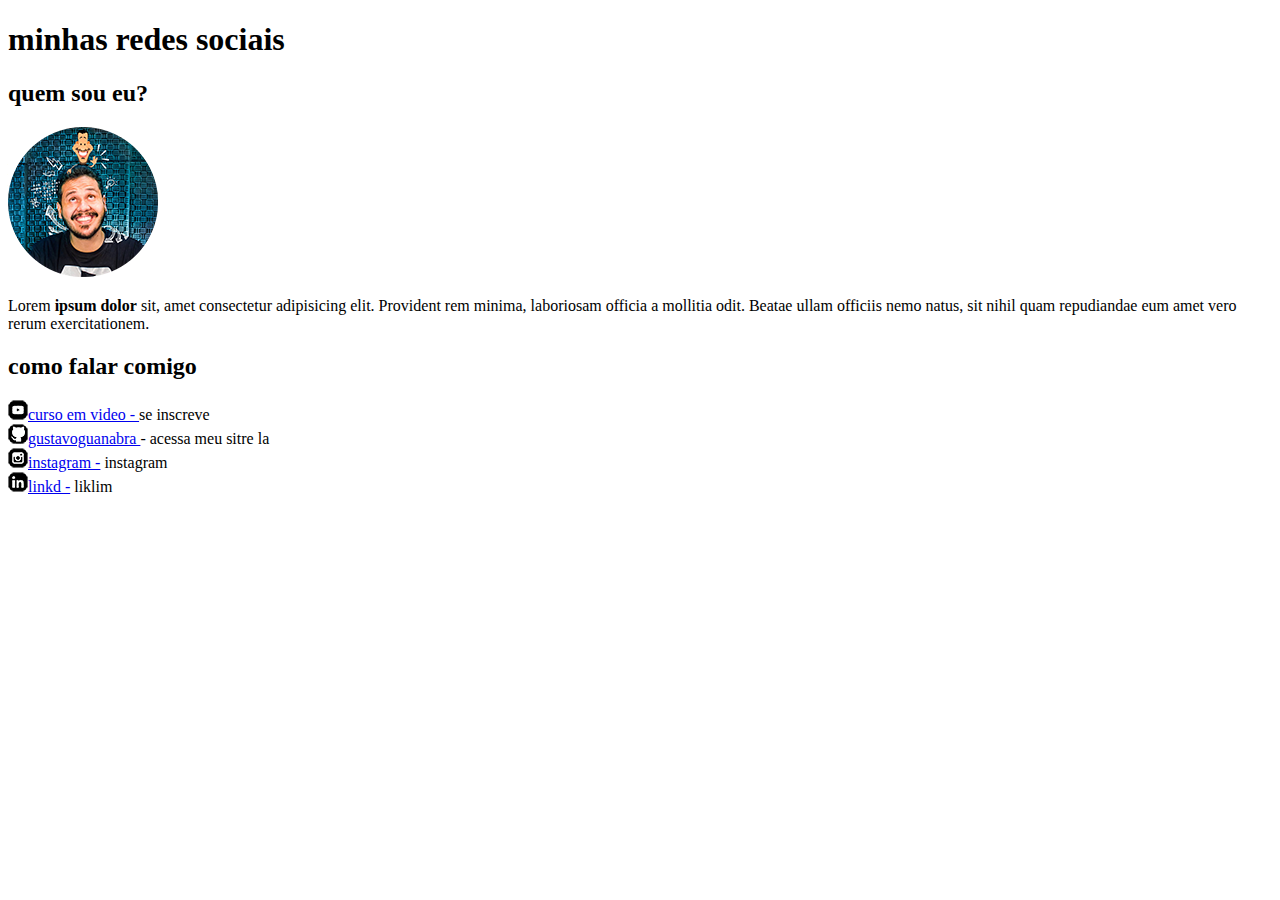
<file: desafio001/index.html>
<!DOCTYPE html>
<html lang="pt-br">
<head>
  <meta charset="UTF-8">
  <meta name="viewport" content="width=device-width, initial-scale=1.0">
  <link rel="shortcut icon" href="logo html-200.png" type="image/x-icon">
  <title>Desafio</title>
</head>
<body>
  <h1>minhas redes sociais</h1>
  <h2>quem sou eu? </h2>
  <img src="foto-perfil-guanabara.png" alt=" foto de perfil">
  <p>Lorem <strong>ipsum dolor</strong> sit, amet consectetur adipisicing elit. Provident rem minima, laboriosam officia a mollitia odit. Beatae ullam officiis nemo natus, sit nihil quam repudiandae eum amet vero rerum exercitationem.</p>
  <h2>como falar comigo</h2>
  <li><img src="icone-youtube.png" alt="youtube"><a href="http://github.com/gustavoguanabara/html-css/blob/master/desafios/modulo-01/d005/desafio-social.pdf" target="_blank" rel="noopener noreferrer">curso em video - </a> se inscreve </li>

  <li><img src="icone-github.png" alt="github"><a href="http://github.com/gustavoguanabara/html-css/blob/master/desafios/modulo-01/d005/desafio-social.pdf">gustavoguanabra </a>- acessa meu sitre la</li>
  
  <li><img src="icone-instagram.png" alt="instagram"><a href="http://github.com/gustavoguanabara/html-css/blob/master/desafios/modulo-01/d005/desafio-social.pdf" target="_blank" rel="noopener noreferrer">instagram -</a> instagram</li>
  <li><img src="icone-linkedin.png" alt="lindim -"><a href="http://github.com/gustavoguanabara/html-css/blob/master/desafios/modulo-01/d005/desafio-social.pdf" target="_blank" rel="noopener noreferrer">linkd -</a> liklim</li>

</body>
</html>
</file>
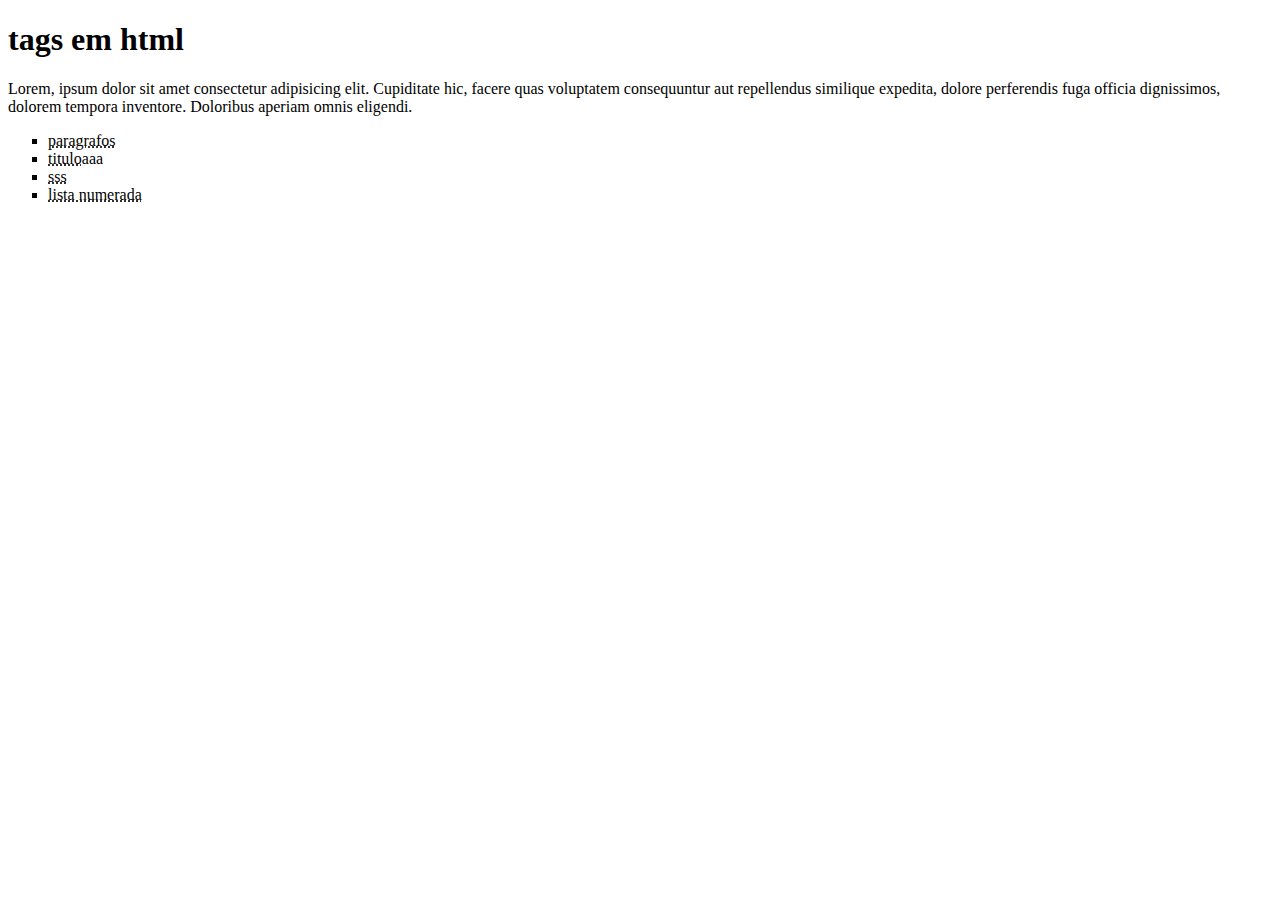
<file: desafio006/index.html>
<!DOCTYPE html>
<html lang="en">
<head>
  <meta charset="pt-br">
  <meta name="viewport" content="width=device-width, initial-scale=1.0">
  <title>Desafio006</title>
</head>
<body>
  <h1>tags em html</h1>
  <p>Lorem, ipsum dolor sit amet consectetur adipisicing elit. Cupiditate hic, facere quas voluptatem consequuntur aut repellendus similique expedita, dolore perferendis fuga officia dignissimos, dolorem tempora inventore. Doloribus aperiam omnis eligendi.</p>
  <ul style="list-style: square;"> 
    <li> <abbr title="abbr">paragrafos</abbr></li>
    <li><abbr title="aaa">titulo</abbr>aaa</li>
    <li><abbr title="sss">sss</abbr></li>
    <li><abbr title="ol li">lista numerada</abbr></li>
  </ul>
</body>
</html>
</file>
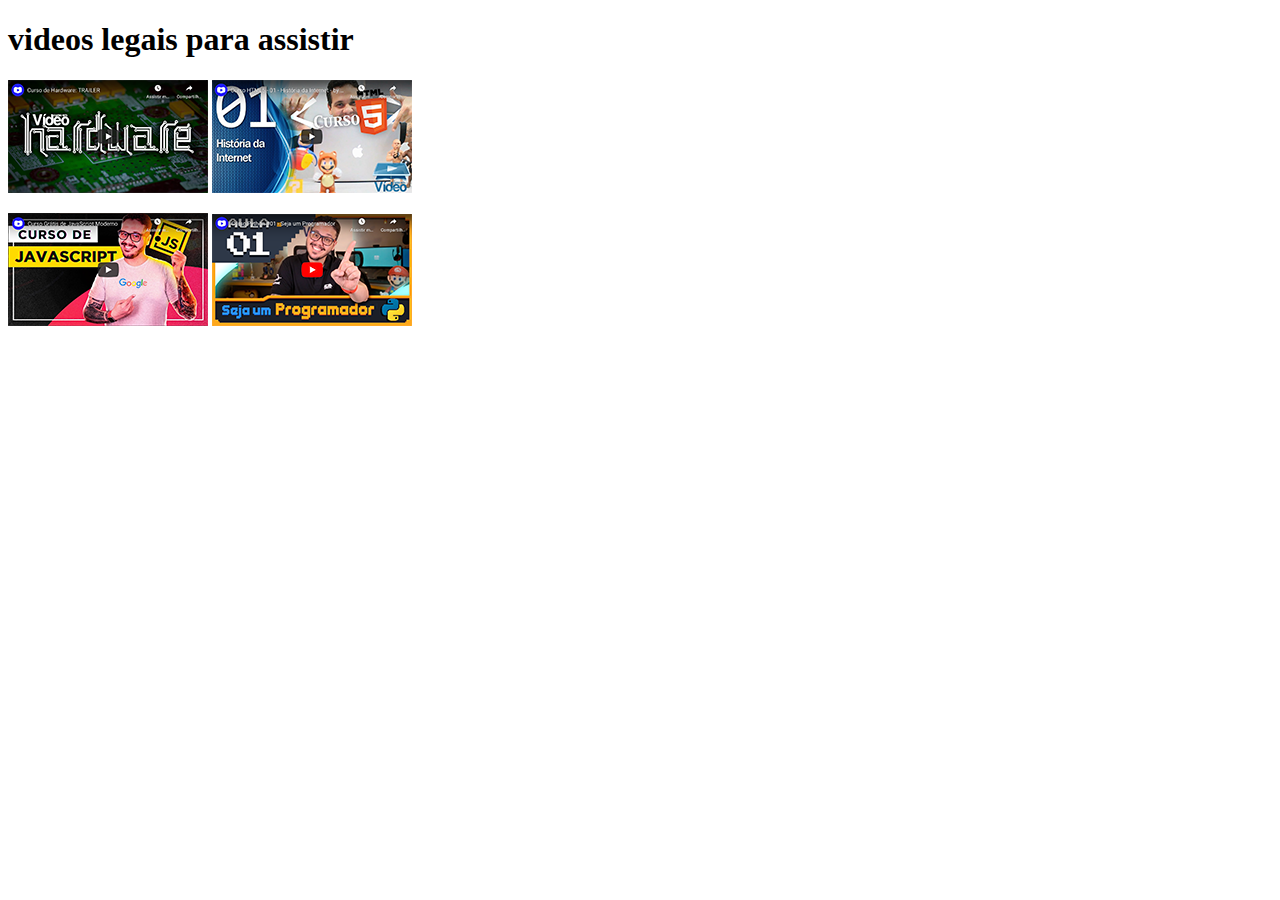
<file: desafio009/index.html>
<!DOCTYPE html>
<html lang="en">
<head>
  <meta charset="pt-br">
  <meta name="viewport" content="width=device-width, initial-scale=1.0">
  <title>Document</title>
  <link rel="shortcut icon" href="imagens/caters_monkey_snapper_03.webp" type="image/x-icon">
</head>
<body>
  <h1>videos legais para assistir</h1>
  <a href="1/index.html" rel="nexte"> <img src="imagens/thumb-hardware.png" alt="harduar"></a>
   <a href="2/index.html"><img src="imagens/thumb-html.png" alt="aaa"></a>
   <p><a href="3/index.html"><img src="imagens/thumb-js.png" alt="aaaa"></a> <a href="4/index.html"><img src="imagens/thumb-python.png" alt="aaaa"></a></p>
  
</body>
</html>
</file>
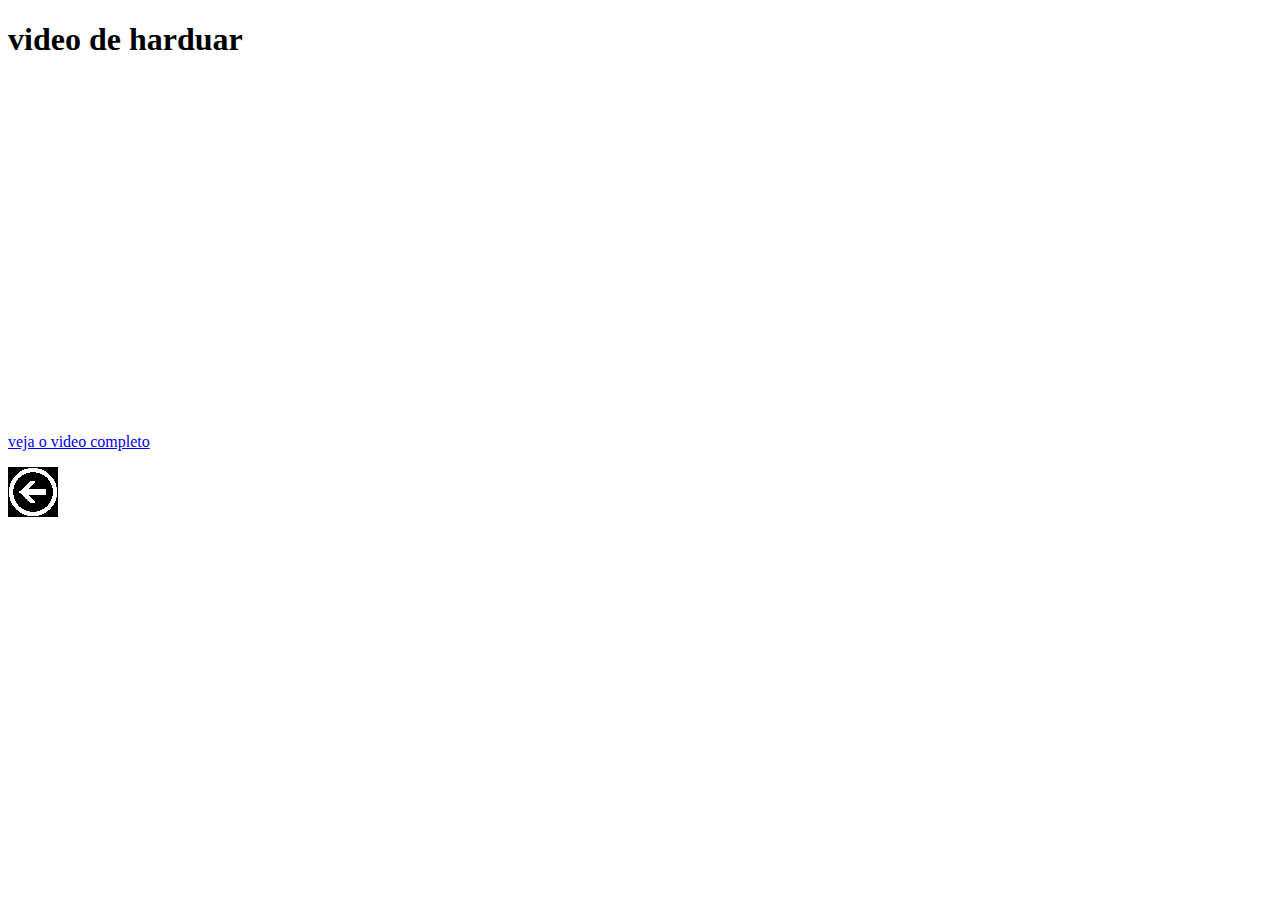
<file: desafio009/1/index.html>
<!DOCTYPE html>
<html lang="pt-br">
<head>
  <meta charset="pt-br">
  <meta name="viewport" content="width=device-width, initial-scale=1.0">
  <title>Document</title>
</head>
<body>
  <h1>video de harduar</h1>
  <br>
  <iframe width="560" height="315" src="https://www.youtube.com/embed/H75Y-8Cy25c?si=Pvli4kf3QVD4Wx60" title="YouTube video player" frameborder="0" allow="accelerometer; autoplay; clipboard-write; encrypted-media; gyroscope; picture-in-picture; web-share" referrerpolicy="strict-origin-when-cross-origin" allowfullscreen></iframe>
  <a href="https://www.youtube.com/watch?v=H75Y-8Cy25c"></a>
  
  <p><a href="https://www.youtube.com/watch?v=H75Y-8Cy25c" target="_blank" rel="noopener noreferrer">veja o video completo</a></p>
  <p><a href="../index.html"><img src="../imagens/voltar.png" alt="voltar"></a></p>
  

</body>
</html>
</file>
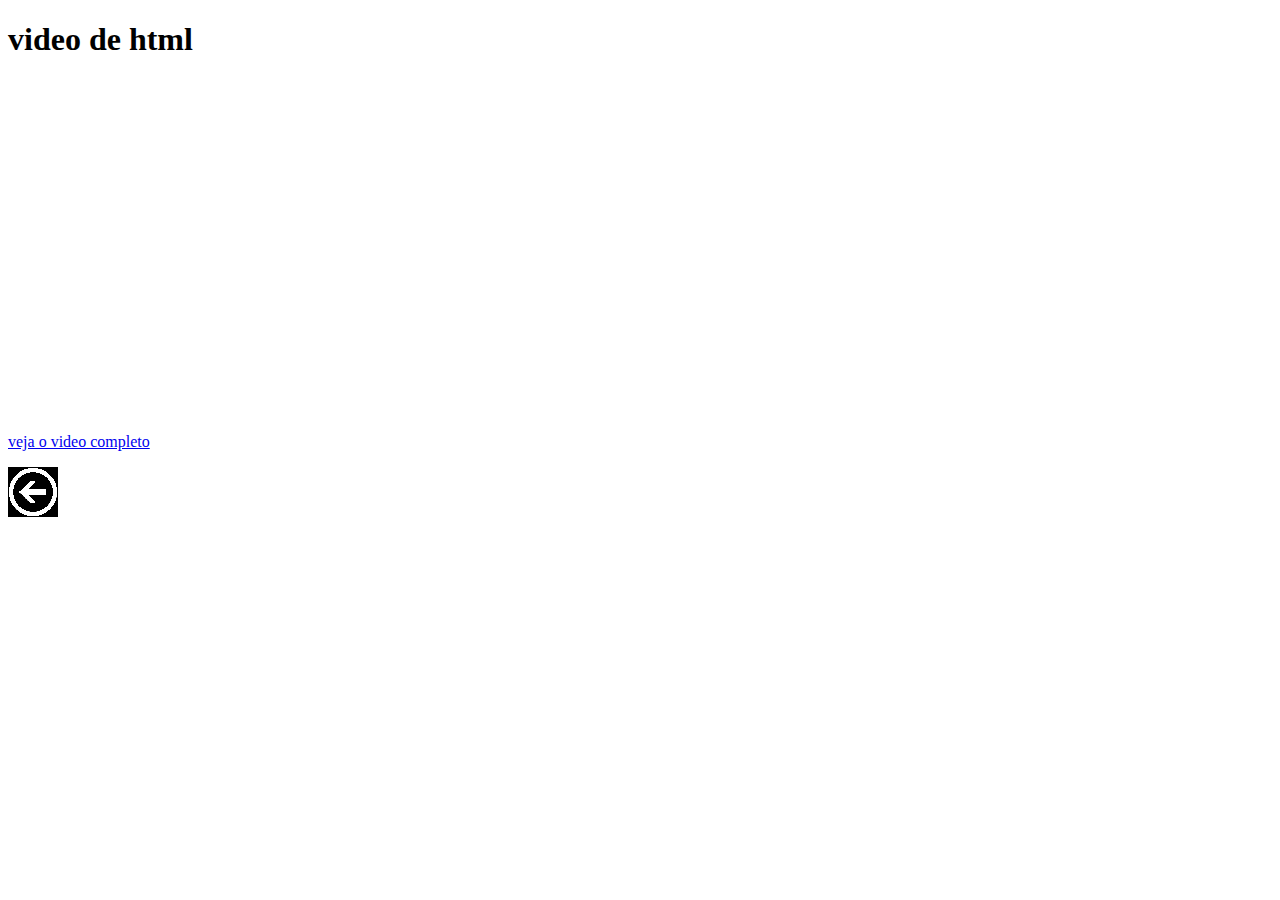
<file: desafio009/2/index.html>
<!DOCTYPE html>
<html lang="pt-br">
<head>
  <meta charset="pt-br">
  <meta name="viewport" content="width=device-width, initial-scale=1.0">
  <title>Document</title>
</head>
<body>
  <h1>video de html</h1>
  <br>
  <iframe width="560" height="315" src="https://www.youtube.com/embed/H75Y-8Cy25c?si=Pvli4kf3QVD4Wx60" title="YouTube video player" frameborder="0" allow="accelerometer; autoplay; clipboard-write; encrypted-media; gyroscope; picture-in-picture; web-share" referrerpolicy="strict-origin-when-cross-origin" allowfullscreen></iframe>

  <p><a href="https://www.youtube.com/watch?v=H75Y-8Cy25c" target="_blank" rel="noopener noreferrer">veja o video completo</a></p>

  <p><a href="../index.html"><img src="../imagens/voltar.png" alt="voltar"></a></p>
</body>
</html>
</file>
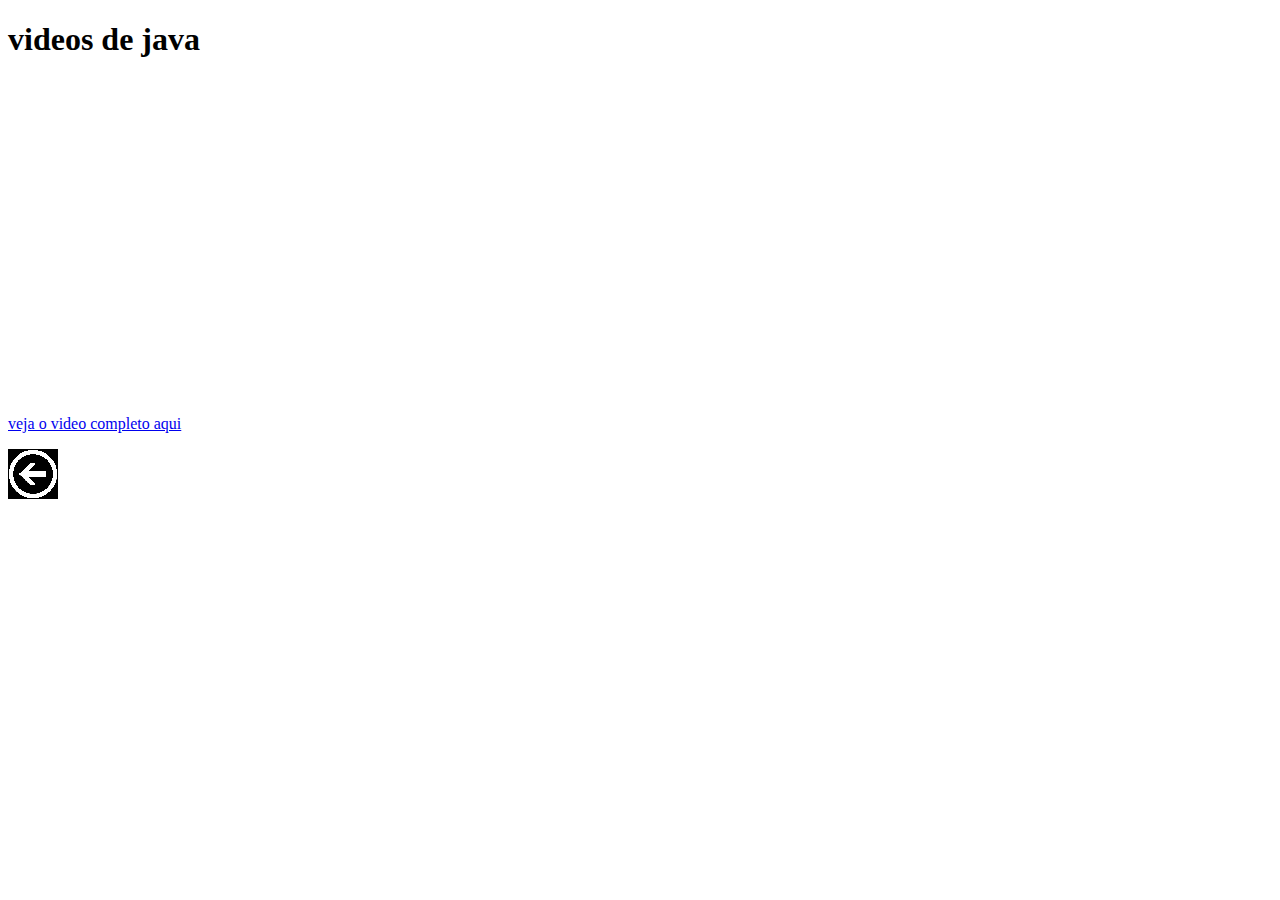
<file: desafio009/3/index.html>
<!DOCTYPE html>
<html lang="pt-br">
<head>
  <meta charset="UTF-8">
  <meta name="viewport" content="width=device-width, initial-scale=1.0">
  <title>nada</title>
</head>
<body>
  <h1>videos de java</h1>
  <iframe width="560" height="315" src="https://www.youtube.com/embed/H75Y-8Cy25c?si=i6_jHf4_jMYGABq3" title="YouTube video player" frameborder="0" allow="accelerometer; autoplay; clipboard-write; encrypted-media; gyroscope; picture-in-picture; web-share" referrerpolicy="strict-origin-when-cross-origin" allowfullscreen></iframe>
<p><a href="https://www.youtube.com/watch?v=H75Y-8Cy25c" target="_blank" rel="noopener noreferrer">veja o video completo aqui</a></p>
<a href="../index.html"><img src="../imagens/voltar.png" alt="aaa"></a>
</body>
</html>
</file>
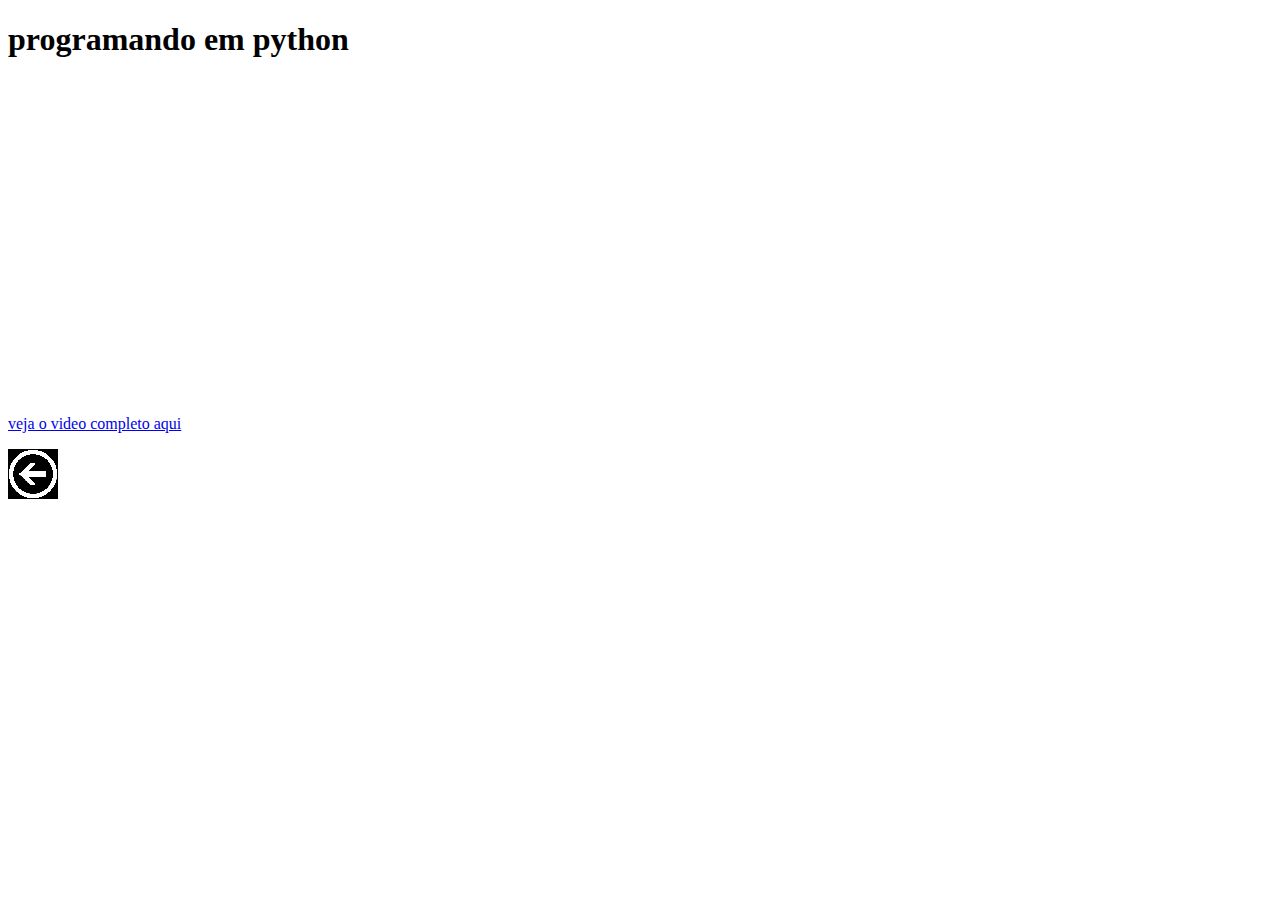
<file: desafio009/4/index.html>
<!DOCTYPE html>
<html lang="en">
<head>
  <meta charset="pt-br">
  <meta name="viewport" content="width=device-width, initial-scale=1.0">
  <title>Document</title>
</head>
<body>
  <h1>programando em python</h1>
  <iframe width="560" height="315" src="https://www.youtube.com/embed/gM9TgTTgyIw?si=G851t_kYfTEOYGb_" title="YouTube video player" frameborder="0" allow="accelerometer; autoplay; clipboard-write; encrypted-media; gyroscope; picture-in-picture; web-share" referrerpolicy="strict-origin-when-cross-origin" allowfullscreen></iframe>
  <p><a href="https://www.youtube.com/watch?v=gM9TgTTgyIw" target="_blank" rel="noopener noreferrer">veja o video completo aqui</a></p>
  <p><a href="../index.html"><img src="../imagens/voltar.png" alt="aaa"></a></p>
</body>
</html>
</file>
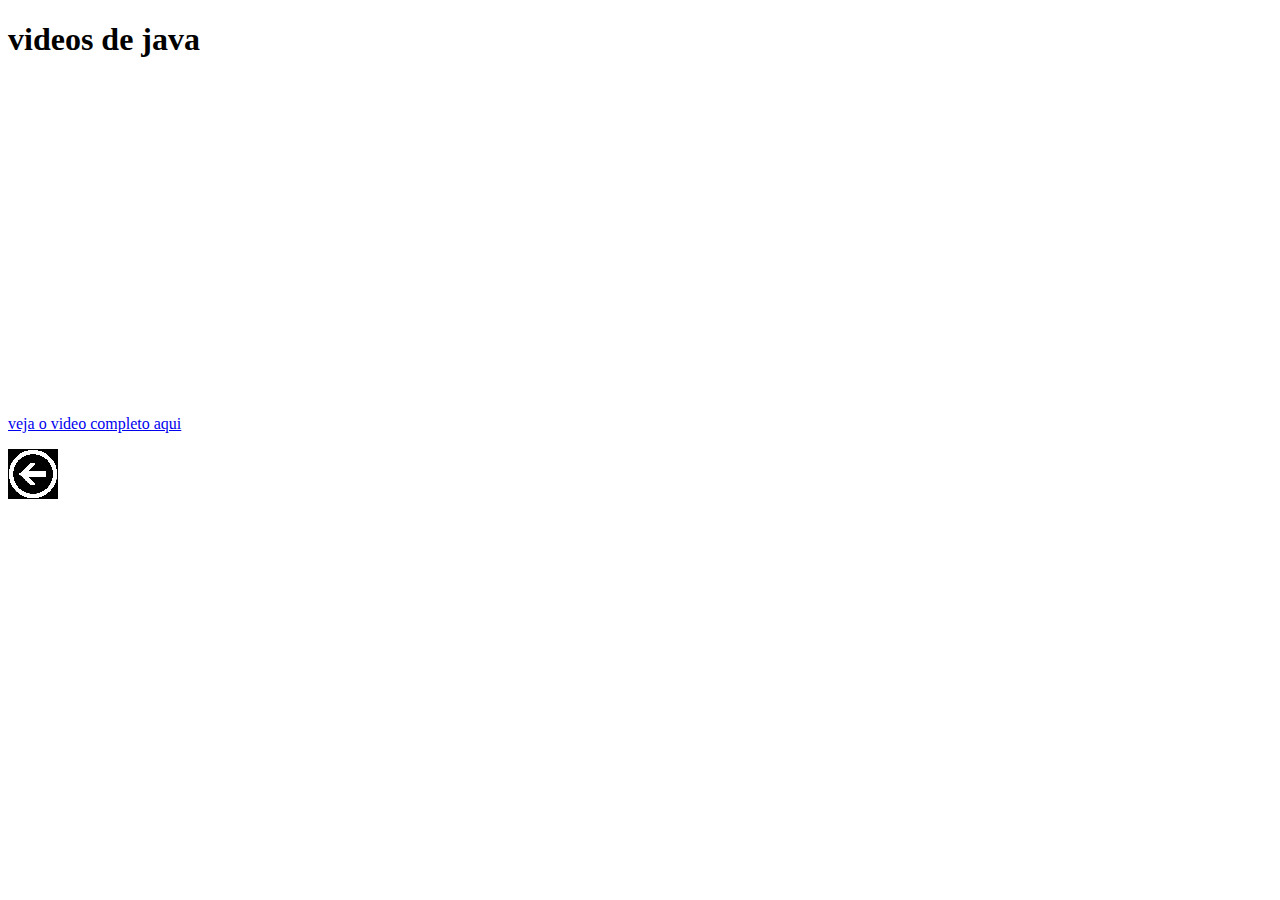
<file: desafio009/index2.html>
<!DOCTYPE html>
<html lang="pt-br">
<head>
  <meta charset="UTF-8">
  <meta name="viewport" content="width=device-width, initial-scale=1.0">
  <title>nada</title>
</head>
<body>
  <h1>videos de java</h1>
  <iframe width="560" height="315" src="https://www.youtube.com/embed/H75Y-8Cy25c?si=i6_jHf4_jMYGABq3" title="YouTube video player" frameborder="0" allow="accelerometer; autoplay; clipboard-write; encrypted-media; gyroscope; picture-in-picture; web-share" referrerpolicy="strict-origin-when-cross-origin" allowfullscreen></iframe>
<p><a href="https://www.youtube.com/watch?v=H75Y-8Cy25c" target="_blank" rel="noopener noreferrer">veja o video completo aqui</a></p>
<a href="index.html"><img src="imagens/Imagem do WhatsApp de 2025-05-05 à(s) 00.57.56_ce37cd4d.jpg" alt="aaa"></a>
</body>
</html>
</file>
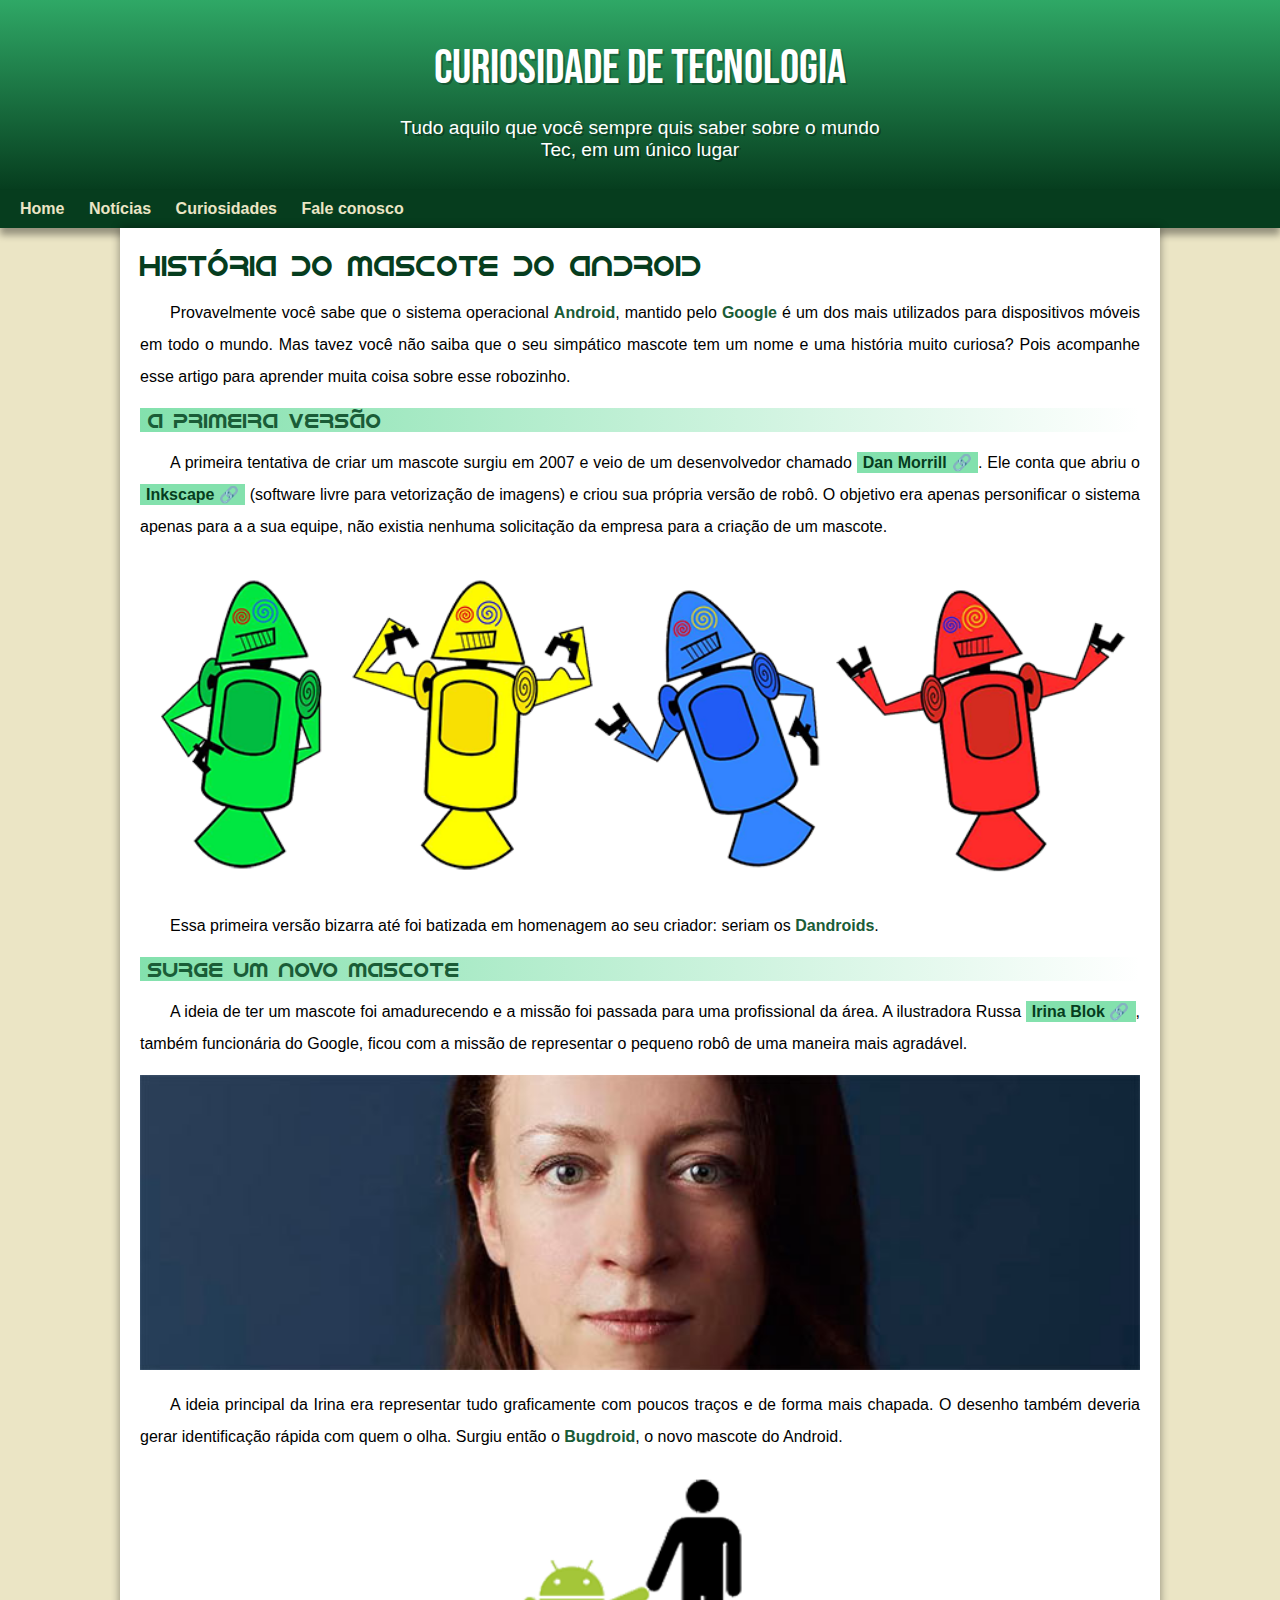
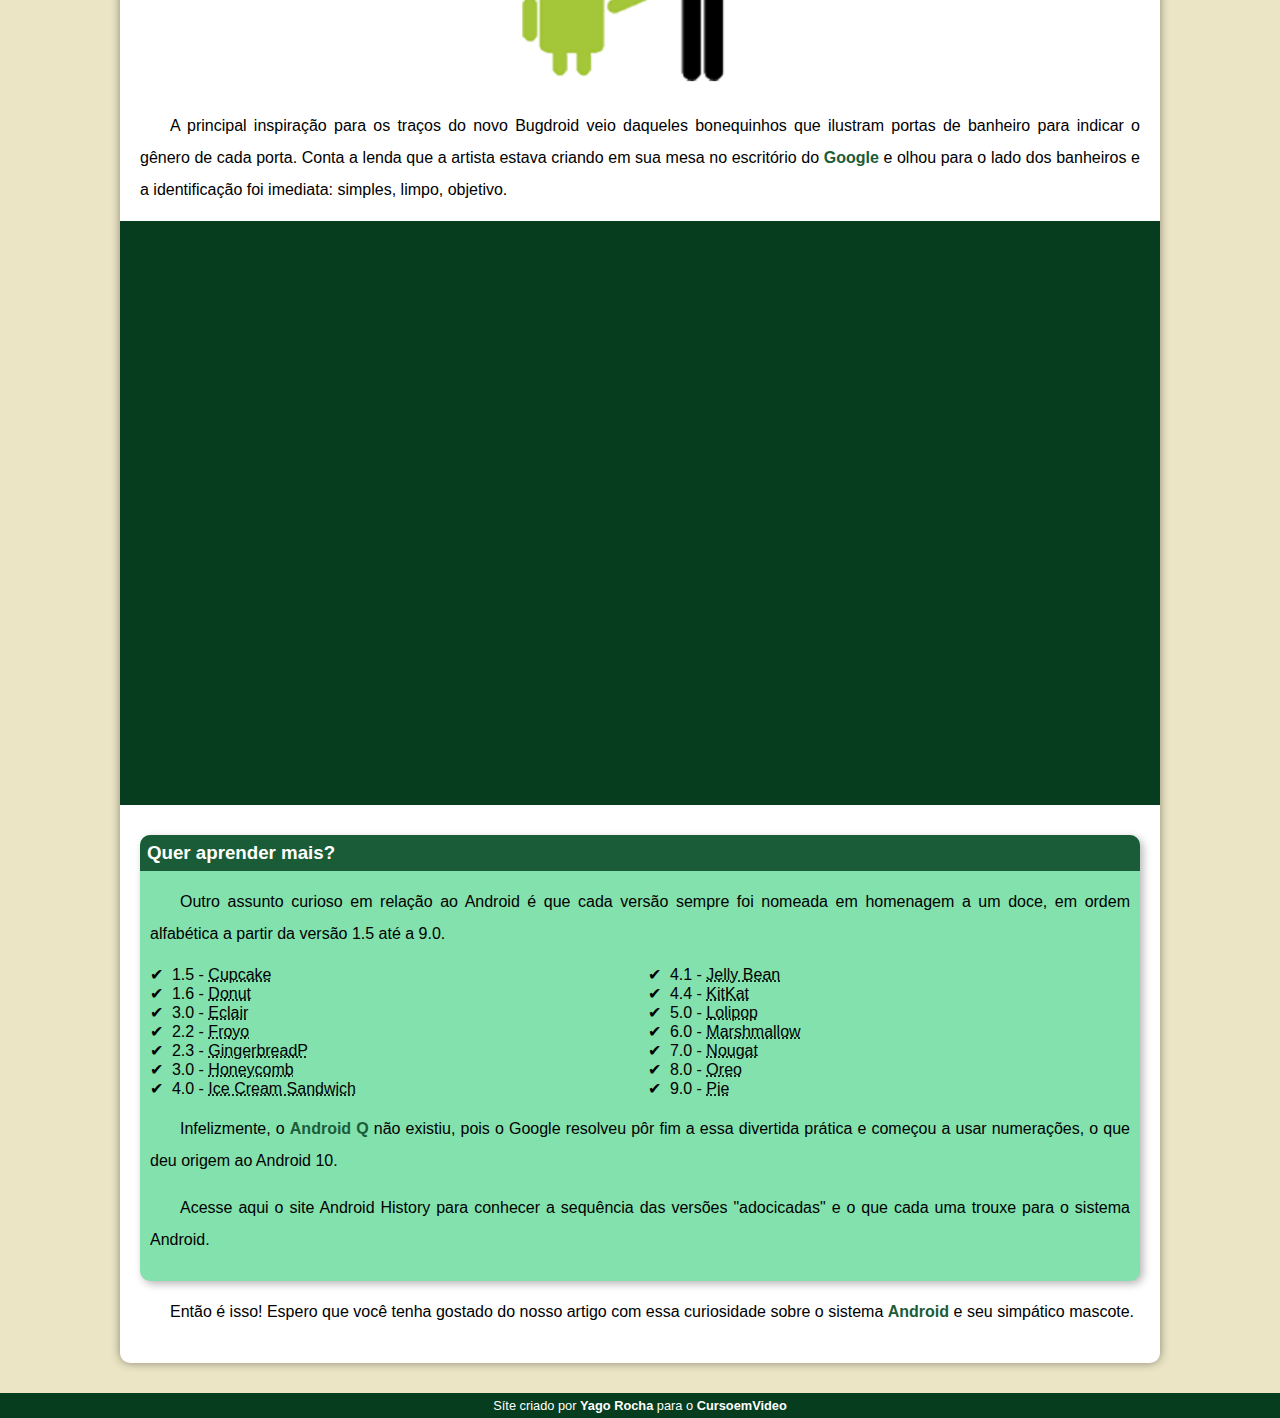
<file: desafio010/android.html>
<!DOCTYPE html>
<html lang="pt-br">
<head>
  <meta charset="UTF-8">
  <meta name="viewport" content="width=device-width, initial-scale=1.0">
  <title>como surgiu o mascote do android</title>
  <link rel="shortcut icon" href="imagens/favicon.ico" type="image/x-icon">
  <link rel="stylesheet" href="estilo/style.css">
</head>
<body>
  <header>
    <h1>Curiosidade De Tecnologia</h1>
    <p>Tudo aquilo que você sempre quis saber sobre o mundo Tec, em um único lugar</p>
  </header>
  <nav>
    <a href="#">Home</a>
    <a href="#">Notícias</a>
    <a href="#">Curiosidades</a>
    <a href="#">Fale conosco</a>
  </nav>
  <main>
    <article>
      <h1>História do Mascote do Android</h1>

      <p>Provavelmente você sabe que o sistema operacional <strong>Android</strong>, mantido pelo <strong>Google</strong> é um dos mais utilizados para dispositivos móveis em todo o mundo. Mas tavez você não saiba que o seu simpático mascote tem um nome e uma história muito curiosa? Pois acompanhe esse artigo para aprender muita coisa sobre esse robozinho.</p>

      <h2>A primeira versão</h2>

      <p>A primeira tentativa de criar um mascote surgiu em 2007 e veio de um desenvolvedor chamado <a href="https://androidcommunity.com/dan-morrill-shows-us-the-android-mascot-that-almost-was-20130103/" target="_blank" class="externo">Dan Morrill</a>. Ele conta que abriu o <a href="https://inkscape.org/pt-br/" target="_blank" class="externo">Inkscape</a> (software livre para vetorização de imagens) e criou sua própria versão de robô. O objetivo era apenas personificar o sistema apenas para a a sua equipe, não existia nenhuma solicitação da empresa para a criação de um mascote.</p>

      <picture>
        <source media="(max-width: 670px )" srcset="imagens/dan-droids-pq.png">
        <img src="imagens/dan-droids.png" alt="primeiro maascote do android">
      </picture>

      <p>Essa primeira versão bizarra até foi batizada em homenagem ao seu criador: seriam os <strong>Dandroids</strong>.</p>

      <h2>Surge um novo mascote</h2>

      <p>A ideia de ter um mascote foi amadurecendo e a missão foi passada para uma profissional da área. A ilustradora Russa <a href="https://www.irinablok.com/android" target="_blank" class="externo">Irina Blok</a>, também funcionária do Google, ficou com a missão de representar o pequeno robô de uma maneira mais agradável.</p>

      <picture>
        <source media="(max-width: 670px )" srcset="imagens/irina-blok-pq.jpg"">
        <img src="imagens/irina-blok.jpg" alt="irina-blok, criadora do bugdroid">
      </picture>

      <p>A ideia principal da Irina era representar tudo graficamente com poucos traços e de forma mais chapada. O desenho também deveria gerar identificação rápida com quem o olha. Surgiu então o <strong>Bugdroid</strong>, o novo mascote do Android.</p>

      <img src="imagens/bugdroid.png" alt="bugdroid" class="pequena">

      <p>A principal inspiração para os traços do novo Bugdroid veio daqueles bonequinhos que ilustram portas de banheiro para indicar o gênero de cada porta. Conta a lenda que a artista estava criando em sua mesa no escritório do <strong>Google</strong> e olhou para o lado dos banheiros e a identificação foi imediata: simples, limpo, objetivo.</p>

      <div class="video"><iframe width="560" height="315" src="https://www.youtube.com/embed/l2UDgpLz20M?si=urYHIUIwfyjYKzrJ" title="YouTube video player" frameborder="0" allow="accelerometer; autoplay; clipboard-write; encrypted-media; gyroscope; picture-in-picture; web-share" referrerpolicy="strict-origin-when-cross-origin" allowfullscreen></iframe></div>
      
      <aside>
        <h3>Quer aprender mais?</h3>

        <p>Outro assunto curioso em relação ao Android é que cada versão sempre foi nomeada em homenagem a um doce, em ordem alfabética a partir da versão 1.5 até a 9.0.</p>
        <ul>
          <li>1.5 - <abbr title="Bolo de Congelado">Cupcake</abbr></li>
          <li>1.6 - <abbr title="Rosquinha">Donut</abbr></li>
          <li>3.0 - <abbr title="Bomba">Eclair</abbr></li>
          <li>2.2 - <abbr title="Iogurte Congelado">Froyo</abbr></li>
          <li>2.3 - <abbr title="Biscoito de Gengibre">GingerbreadP</abbr></li>
          <li>3.0 - <abbr title="Favo de Mel">Honeycomb</abbr></li>
          <li>4.0 - <abbr title="Sanduíche de Sorvete">Ice Cream Sandwich</abbr></li>
          <li>4.1 - <abbr title="Jujuba">Jelly Bean</abbr></li>
          <li>4.4 - <abbr title="KitKat">KitKat</abbr></li>
          <li>5.0 - <abbr title="Pirulito">Lolipop</abbr></li>
          <li>6.0 - <abbr title="Marshmallow">Marshmallow</abbr></li>
          <li>7.0 - <abbr title="Torrone">Nougat</abbr></li>
          <li>8.0 - <abbr title="Oreo">Oreo</abbr></li>
          <li>9.0 - <abbr title="Torta">Pie</abbr></li>
        </ul>
        <p>Infelizmente, o <strong>Android Q</strong> não existiu, pois o Google resolveu pôr fim a essa divertida prática e começou a usar numerações, o que deu origem ao Android 10.</p>
        
        <p>Acesse aqui o site Android History para conhecer a sequência das versões "adocicadas" e o que cada uma trouxe para o sistema Android.</p>
      </aside>
      

      <p>Então é isso! Espero que você tenha gostado do nosso artigo com essa curiosidade sobre o sistema <strong>Android</strong> e seu simpático mascote.</p>
    </article>
  </main>
    <footer>
      <p>Síte criado por <a href="https://github.com/yagorochaa" target="_blank">Yago Rocha</a> para o <a href="https://www.youtube.com/c/CursoemV%C3%ADdeo" target="_blank">CursoemVideo</a></p>
    </footer>
</body>
</html>
</file>
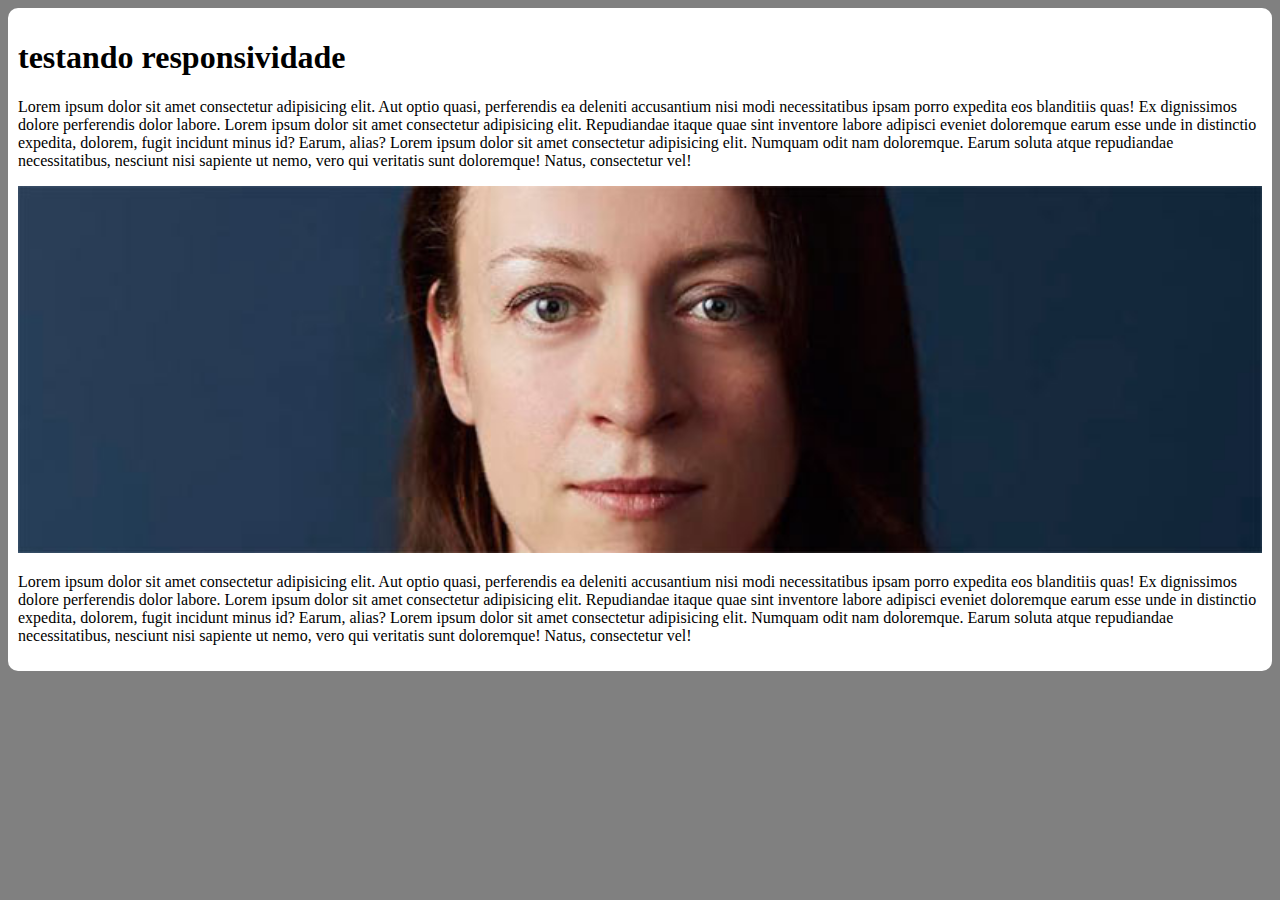
<file: desafio010/responsivo.html>
<!DOCTYPE html>
<html lang="pt-br">
<head>
  <meta charset="UTF-8">
  <meta name="viewport" content="width=device-width, initial-scale=1.0">
  <title>teste de responsividade</title>
  <style>
      body{
        background-color: gray;
      }
      main{
        background-color: white;
        padding: 10px;
        border-radius: 10px;
        min-width: 280px;
        max-height: 800px;
        margin: auto;
      }
      img{
        width: 100%;
      }
  </style>
</head>
<body>
  <main>
    <h1>testando responsividade</h1>
    <p>Lorem ipsum dolor sit amet consectetur adipisicing elit. Aut optio quasi, perferendis ea deleniti accusantium nisi modi necessitatibus ipsam porro expedita eos blanditiis quas! Ex dignissimos dolore perferendis dolor labore. Lorem ipsum dolor sit amet consectetur adipisicing elit. Repudiandae itaque quae sint inventore labore adipisci eveniet doloremque earum esse unde in distinctio expedita, dolorem, fugit incidunt minus id? Earum, alias? Lorem ipsum dolor sit amet consectetur adipisicing elit. Numquam odit nam doloremque. Earum soluta atque repudiandae necessitatibus, nesciunt nisi sapiente ut nemo, vero qui veritatis sunt doloremque! Natus, consectetur vel!</p>
    <picture>
      <source media="(max-width:600px )" srcset="imagens/irina-blok-pq.jpg">
      <img src="imagens/irina-blok.jpg" alt="irina-blok">
    </picture>
    <p>Lorem ipsum dolor sit amet consectetur adipisicing elit. Aut optio quasi, perferendis ea deleniti accusantium nisi modi necessitatibus ipsam porro expedita eos blanditiis quas! Ex dignissimos dolore perferendis dolor labore. Lorem ipsum dolor sit amet consectetur adipisicing elit. Repudiandae itaque quae sint inventore labore adipisci eveniet doloremque earum esse unde in distinctio expedita, dolorem, fugit incidunt minus id? Earum, alias? Lorem ipsum dolor sit amet consectetur adipisicing elit. Numquam odit nam doloremque. Earum soluta atque repudiandae necessitatibus, nesciunt nisi sapiente ut nemo, vero qui veritatis sunt doloremque! Natus, consectetur vel!</p>

  </main>
</body>
</html>
</file>
<file: desafio010/estilo/style.css>
@charset "UTF-8";

@import url('https://fonts.googleapis.com/css2?family=Bebas+Neue&display=swap');

@font-face {
  font-family: 'android';
  src: url('../fontes/idroid.otf') format('opentype');
  font-weight: normal
}

:root{
  --cor0:    #ebe5c5;
  --cor1:    #83e1ad;
  --cor2:    #3ddc84;
  --cor3:    #2fa866;
  --cor4:    #1a5c37;
  --cor5:    #063d1e;

  --fonte-padrão: Arial, Verdana, Helvetica, Sans-serif;
  --fonte-destaque: "Bebas Neue", sans-serif;
  --fonte-android: 'android', 'cursive';
}

*{
  margin: 0px;
  padding: 0px;
}

body{
  background-color: var(--cor0);
  font-family: var(--fonte-padrão);
}

  a.externo::after{
    content: '\00A0\1F517'
  }

header{
   background-image: linear-gradient(to bottom, var(--cor3), var(--cor5));
  min-height: 150px;
  text-align: center;
  padding-top: 40px;
  
  font-family: var(--fonte-padrão)
}

header > h1{
  color: white;
  font-family: var(--fonte-destaque);
  font-size: 3em;
  font-weight: normal;
  margin-bottom: 20px;
  text-shadow: 2px 2px 0px rgba(0, 0, 0, 0.267);
}

header > p{
  color: white;
  font-size: 1.2em;
  max-width: 500px;
  margin: auto;
  padding-right: 10px;
  padding-left: 10px;
  text-shadow: 2px 2px 0px rgba(0, 0, 0, 0.315);
  margin-bottom: 20px;
}

nav{
  background-color: var(--cor5);
  padding: 10px;
  box-shadow: 0px 7px 7px rgba(0, 0, 0, 0.363);
}

nav > a{
  color: var(--cor0);
  padding: 10px;
  text-decoration: none;
  font-weight: bolder;
}

nav > a:hover{
  border-radius: 5px;
  transition-duration: .5s;
  background-color: var(--cor3);
  color: var(--cor5);
}

main{
  background-color: white;
  min-width: 300px;
  max-width: 1000px;
  margin: auto;
  padding: 20px;
  margin-bottom: 30px;
  border-bottom-right-radius: 10px;
  border-bottom-left-radius: 10px;
  box-shadow: 0px 0px  10px rgba(0, 0, 0, 0.418);
}

main h1{
  color: var(--cor5);
  font-family: var(--fonte-android);
  font-weight: normal;
  font-size: 1.8em;
}

main h2{
  font-family: var(--fonte-android);
  font-weight: normal;
  color: var(--cor4);
  font-size: 1.3em;
  background-image: linear-gradient(to right, var(--cor1), transparent);
  text-indent: 8px;
}

  main  p{
    margin: 15px 0px;
    text-align: justify;
    text-indent: 30px;
    font-size: 1em;
    line-height: 2em;
  }

main strong{
  color: var(--cor4);
  font-weight: bold;
}

  main a{
    text-decoration: none;
    font-weight: bold;
    color: var(--cor5);
    background-color: var(--cor1);
    padding: 2px 6px;
  }

  main a:hover{
    text-decoration: underline;
    color: var(--cor4);
  }

main img{
width: 100%;

}

main img.pequena{
  max-width: 350px;
  display: block;
  margin: auto;
}

div.video{
  background-color: var(--cor5);
  margin: 0px -20px 30px -20px;
  padding: 20px;
  position: relative;
  padding-bottom: 56.4%
}

  div.video > iframe{
position: absolute;
top: 5%;
left: 5%;
width: 90%;
height: 90%;
  }

  aside{
    background-color: var(--cor1);
    padding: 10px;
    border-radius: 10px;
    box-shadow: 3px 3px 8px rgba(0, 0, 0, 0.288);
  }

  aside > h3{
    background-color: var(--cor4);
    color: white;
    padding: 7px;
    margin: -10px -10px 0px -10px;
    border-radius: 10px 10px 0px 0px;
  }

  aside > ul{
    list-style-position: inside;
    columns: 2;
    list-style-type: '\2714\00A0\00A0';
  }

footer{
  background-color: var(--cor5);
  color: white;
  text-align: center;
  font-size: 0.8em;
  padding: 5px;
}

footer a{
color: white;
font-weight: bolder;
text-decoration: none;
}

footer a:hover{
  text-decoration: underline;
color: var(--cor1);
}
</file>
